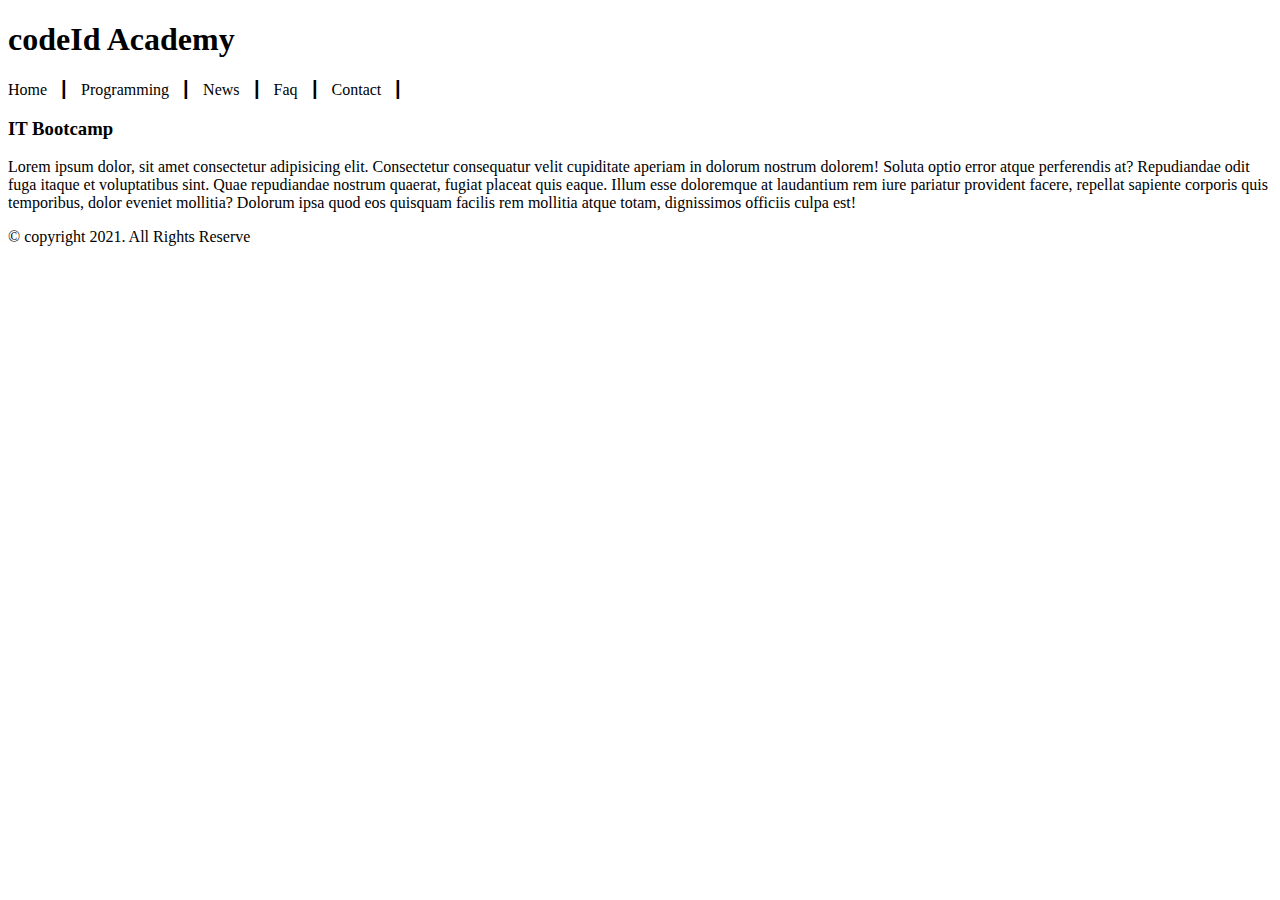
<file: index.html>
<!DOCTYPE html>
<html lang="en">
<head>
    <meta charset="UTF-8">
    <meta http-equiv="X-UA-Compatible" content="IE=edge">
    <meta name="viewport" content="width=device-width, initial-scale=1.0">
    <title>codeId Academy</title>
</head>
<body>
    <head>
        <h1>codeId Academy</h1>
    </head>
    <nav>
        <p>
            Home &nbsp; &#9475; &nbsp;
            Programming  &nbsp; &#9475; &nbsp;
            News  &nbsp; &#9475; &nbsp;
            Faq  &nbsp; &#9475; &nbsp;
            Contact  &nbsp; &#9475; &nbsp;
        </p>
    </nav>
    <main>
        <div>
            <h3>IT Bootcamp</h3>
                <p>Lorem ipsum dolor, sit amet consectetur adipisicing elit. Consectetur consequatur velit cupiditate aperiam in dolorum nostrum dolorem! Soluta optio error atque perferendis at? Repudiandae odit fuga itaque et voluptatibus sint. Quae repudiandae nostrum quaerat, fugiat placeat quis eaque. Illum esse doloremque at laudantium rem iure pariatur provident facere, repellat sapiente corporis quis temporibus, dolor eveniet mollitia? Dolorum ipsa quod eos quisquam facilis rem mollitia atque totam, dignissimos officiis culpa est! </p>
        </div>
    </main>
    <footer>
        <p>
            &copy copyright 2021. All Rights Reserve
        </p>
    </footer>
</body>
</html>
</file>
